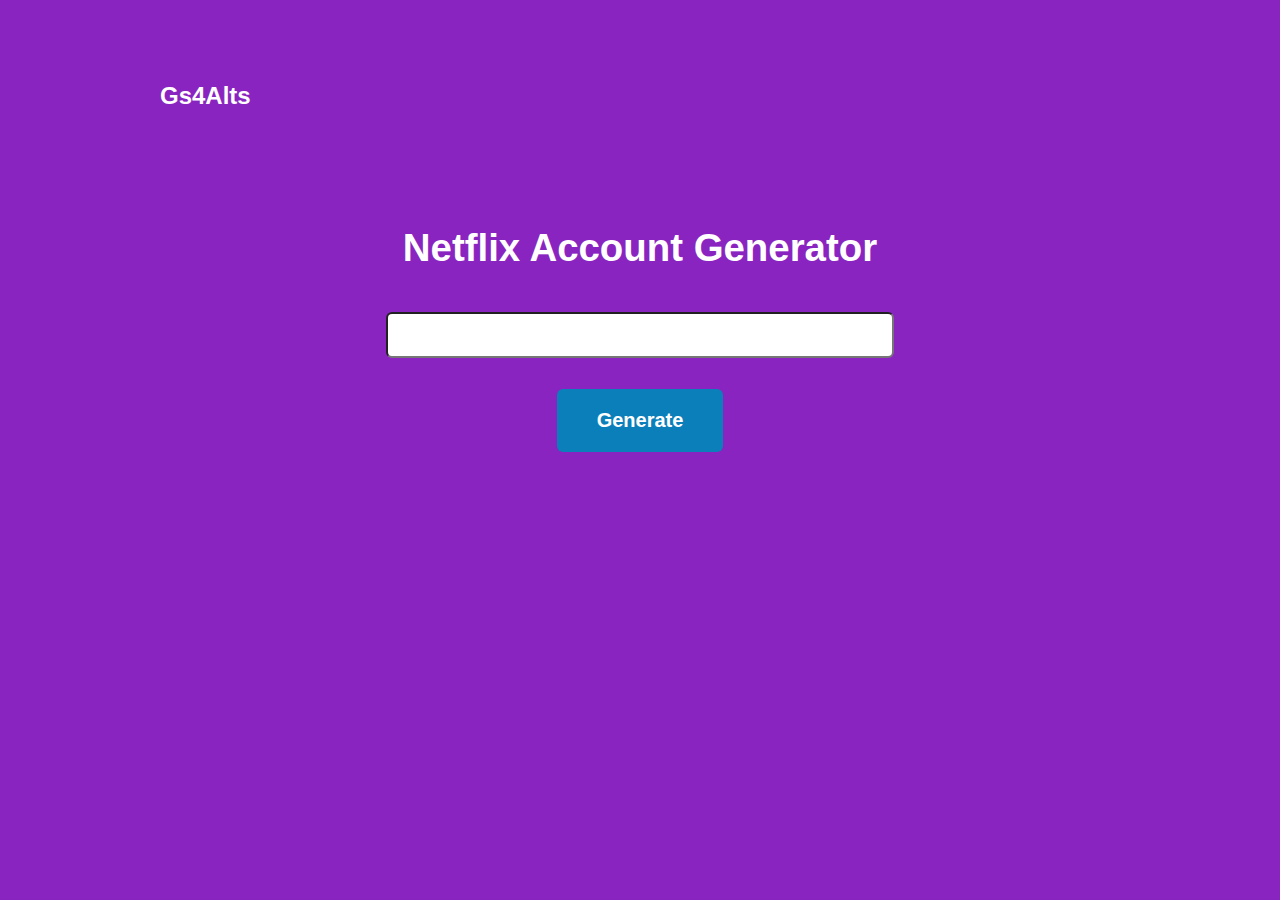
<file: netflix.html>
<!DOCTYPE HTML>
<html>
<title>Arab-gg Fortnite</title>
<link rel="icon" type="image/png" href="fortnut.png">

<!-- Mirrored from altsforyou.org/Netflix/ by HTTrack Website Copier/3.x [XR&CO'2014], Tue, 25 Dec 2018 12:02:37 GMT -->
<meta name="description context="Netflix, alt generator, Netflix free premium">
	<meta name="keywords" content="Netflix, alt generator, Netflix free premium">
	<meta http-equiv="cache-control" content="no-cache" />
	<meta http-equiv="Pragma" content="no-cache" />
	<meta http-equiv="Expires" content="-1" />
<head>
		<meta name="viewport" content="width=device-width, initial-scale=1.0">
    <link rel="stylesheet" href="css/sty.css" />
    <link href='http://fonts.googleapis.com/css?family=Montserrat:400,700' rel='stylesheet' type='text/css'>
    <script type='text/javascript' src='very/agrsodouchebag.js'></script>
	<script type="text/javascript">
document.oncontextmenu =new Function("return false;")
document.onselectstart =new Function("return false;")
</script>
<header>
		<span style="cursor: pointer;">Gs4Alts</span>
	</header>
<style>
	header { margin-top: 40px; position: absolute; float: left; font-size: 24px; font-weight: bold; }
	nav { margin-top: 40px; float: right; color: #FFF; font-size 16px; letter-spacing: 1px; } nav ul { list-style: none; margin: 0; margin: 0; } nav li { display: inline; float: left; } nav li a { text-decoration: none; margin: 0px 10px 0px 10px; color: #FFF; } nav li a:hover { color: #88a0ad; transition: 0.3s; }
</style>
		<section>
<h1>Netflix Account Generator</h1>
<FORM NAME="WordForm">  
<INPUT TYPE=TEXT NAME="WordBox" id="wordbox"><BR>
<INPUT TYPE=BUTTON VALUE="Generate" onClick="PickRandomWord(document.WordForm);" id="button">
</FORM>
</file>
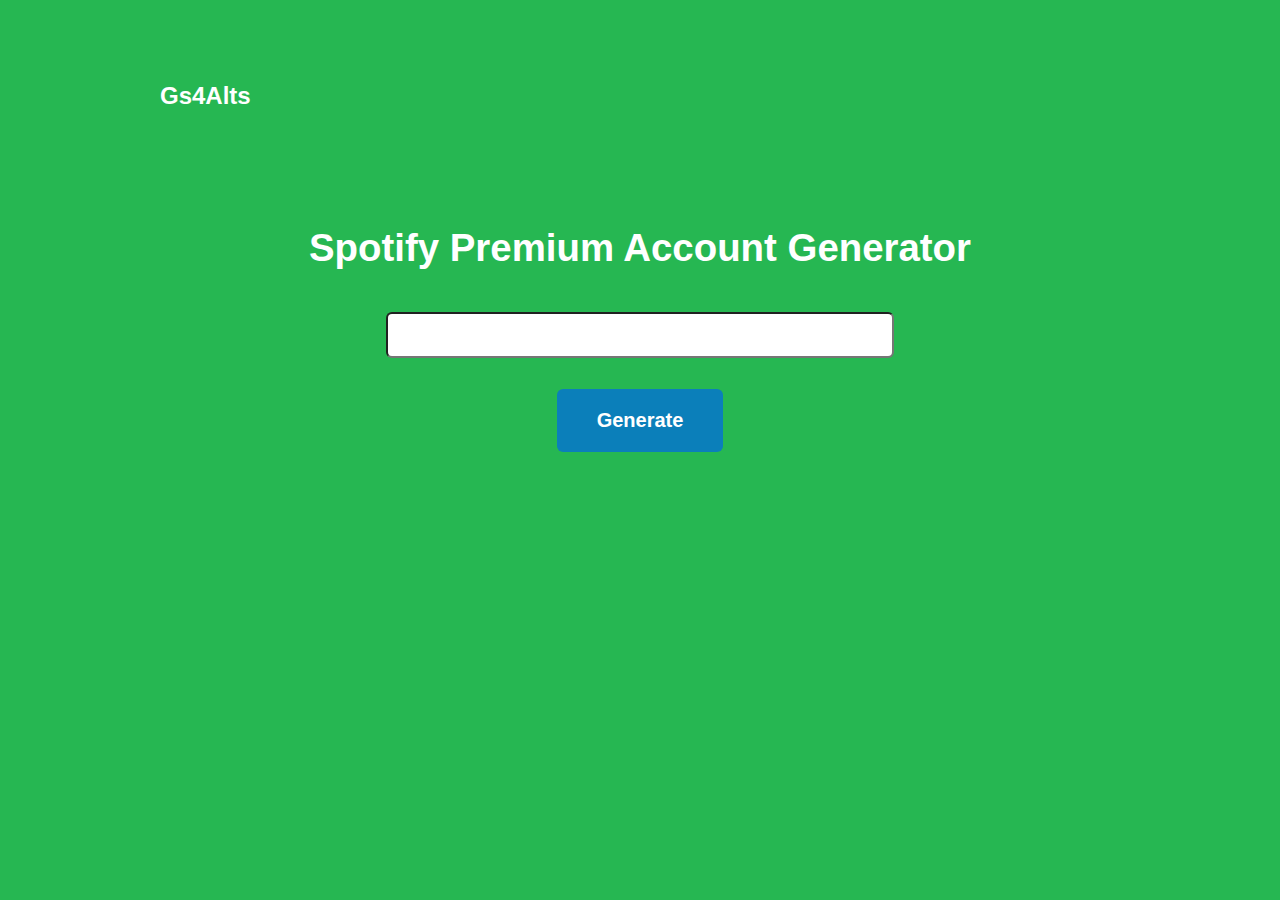
<file: spotify.html>
<!DOCTYPE HTML>
<html>
<title>Arab-gg Spotify</title>
<link rel="icon" type="image/png" href="spotify.png">

<!-- Mirrored from altsforyou.org/spotify/ by HTTrack Website Copier/3.x [XR&CO'2014], Tue, 25 Dec 2018 12:02:38 GMT -->
<meta name="description context="spotify, alt generator, spotify free premium, premium, spotify premium">
	<meta name="keywords" content="spotify, alt generator, spotify free premium, premium, spotify premium">
	<meta http-equiv="cache-control" content="no-cache" />
	<meta http-equiv="Pragma" content="no-cache" />
	<meta http-equiv="Expires" content="-1" />
<head>
		<meta name="viewport" content="width=device-width, initial-scale=1.0">
    <link rel="stylesheet" href="css/style.css" />
    <link href='http://fonts.googleapis.com/css?family=Montserrat:400,700' rel='stylesheet' type='text/css'>
    <script type='text/javascript' src='very/douchebag.js'></script>
	<script type="text/javascript">
document.oncontextmenu =new Function("return false;")
document.onselectstart =new Function("return false;")
</script>
<header>
		<span style="cursor: pointer;">Gs4Alts</span>
	</header>
<style>
	header { margin-top: 40px; position: absolute; float: left; font-size: 24px; font-weight: bold; }
	nav { margin-top: 40px; float: right; color: #FFF; font-size 16px; letter-spacing: 1px; } nav ul { list-style: none; margin: 0; margin: 0; } nav li { display: inline; float: left; } nav li a { text-decoration: none; margin: 0px 10px 0px 10px; color: #FFF; } nav li a:hover { color: #88a0ad; transition: 0.3s; }
</style>

		<section>
<h1>Spotify Premium Account Generator</h1>
<FORM NAME="WordForm">  
<INPUT TYPE=TEXT NAME="WordBox" id="wordbox"><BR>
<INPUT TYPE=BUTTON VALUE="Generate" onClick="PickRandomWord(document.WordForm);" id="button">
</FORM>
</file>
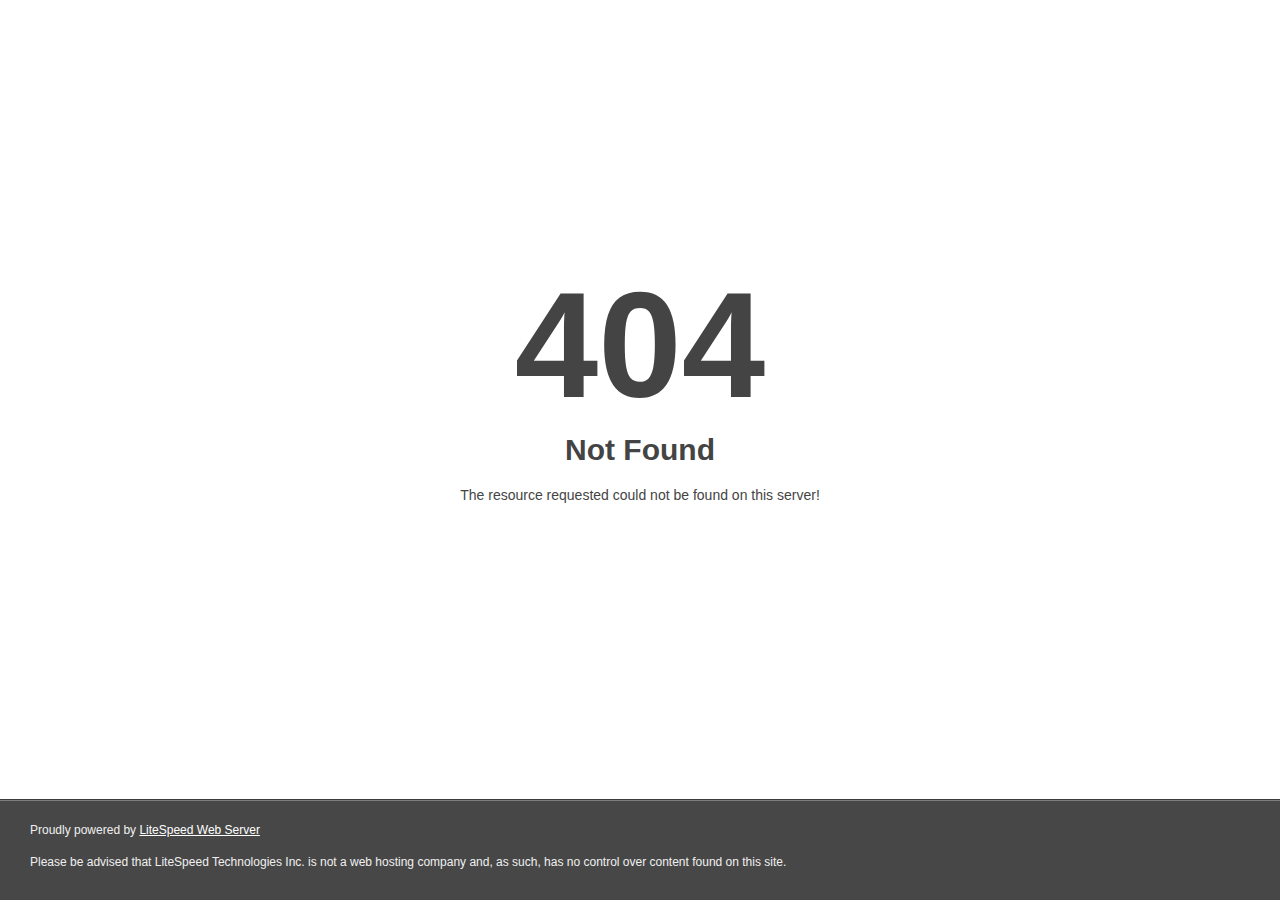
<file: fonts/glyphicons-halflings-regular-2.html>
<!DOCTYPE html>
<html style="height:100%">

<!-- Mirrored from clash-royale-hack.info/gems-gold/fonts/glyphicons-halflings-regular-2.html by HTTrack Website Copier/3.x [XR&CO'2014], Fri, 13 Jan 2017 20:35:40 GMT -->

<!-- NowGame.us -->

<!-- Mirrored from boost-my-games.com/fortnite/fonts/glyphicons-halflings-regular-2.html by HTTrack Website Copier/3.x [XR&CO'2014], Tue, 25 Dec 2018 11:45:33 GMT -->
<head>
<meta http-equiv="Content-Type" content="text/html; charset=utf-8"><title> 404 Not Found
</title></head>
<body style="color: #444; margin:0;font: normal 14px/20px Arial, Helvetica, sans-serif; height:100%; background-color: #fff;">
<div style="height:auto; min-height:100%; ">     <div style="text-align: center; width:800px; margin-left: -400px; position:absolute; top: 30%; left:50%;">
        <h1 style="margin:0; font-size:150px; line-height:150px; font-weight:bold;">404</h1>
<h2 style="margin-top:20px;font-size: 30px;">Not Found
</h2>
<p>The resource requested could not be found on this server!</p>
</div></div><div style="color:#f0f0f0; font-size:12px;margin:auto;padding:0px 30px 0px 30px;position:relative;clear:both;height:100px;margin-top:-101px;background-color:#474747;border-top: 1px solid rgba(0,0,0,0.15);box-shadow: 0 1px 0 rgba(255, 255, 255, 0.3) inset;">
<br>Proudly powered by  <a style="color:#fff;" href="http://www.litespeedtech.com/error-page">LiteSpeed Web Server</a><p>Please be advised that LiteSpeed Technologies Inc. is not a web hosting company and, as such, has no control over content found on this site.</p></div></body>
<!-- Mirrored from clash-royale-hack.info/gems-gold/fonts/glyphicons-halflings-regular-2.html by HTTrack Website Copier/3.x [XR&CO'2014], Fri, 13 Jan 2017 20:35:40 GMT -->

<!-- NowGame.us -->

<!-- Mirrored from boost-my-games.com/fortnite/fonts/glyphicons-halflings-regular-2.html by HTTrack Website Copier/3.x [XR&CO'2014], Tue, 25 Dec 2018 11:45:33 GMT -->
</html>
</file>
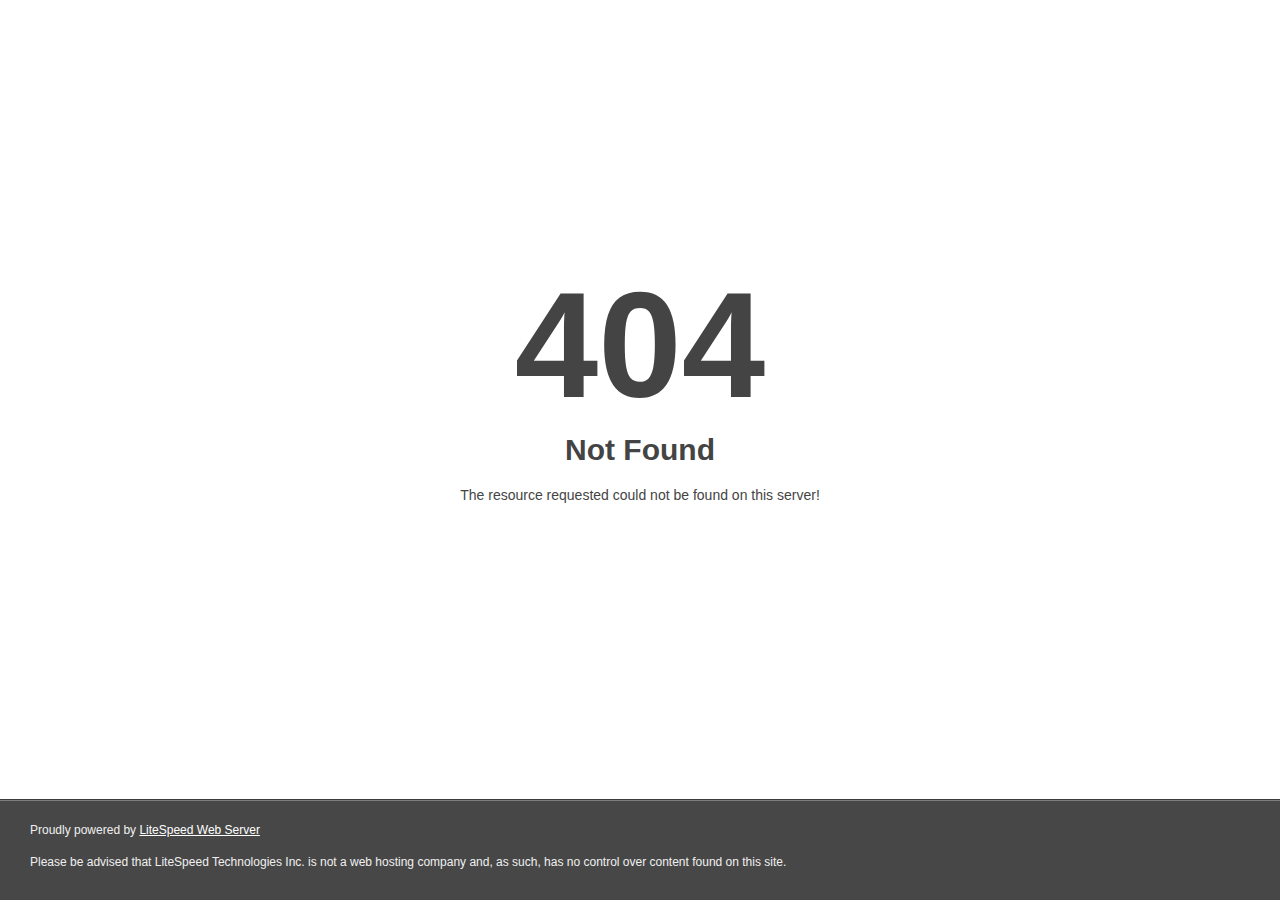
<file: fonts/glyphicons-halflings-regular-3.html>
<!DOCTYPE html>
<html style="height:100%">

<!-- Mirrored from clash-royale-hack.info/gems-gold/fonts/glyphicons-halflings-regular-3.html by HTTrack Website Copier/3.x [XR&CO'2014], Fri, 13 Jan 2017 20:35:40 GMT -->

<!-- NowGame.us -->

<!-- Mirrored from boost-my-games.com/fortnite/fonts/glyphicons-halflings-regular-3.html by HTTrack Website Copier/3.x [XR&CO'2014], Tue, 25 Dec 2018 11:45:33 GMT -->
<head>
<meta http-equiv="Content-Type" content="text/html; charset=utf-8"><title> 404 Not Found
</title></head>
<body style="color: #444; margin:0;font: normal 14px/20px Arial, Helvetica, sans-serif; height:100%; background-color: #fff;">
<div style="height:auto; min-height:100%; ">     <div style="text-align: center; width:800px; margin-left: -400px; position:absolute; top: 30%; left:50%;">
        <h1 style="margin:0; font-size:150px; line-height:150px; font-weight:bold;">404</h1>
<h2 style="margin-top:20px;font-size: 30px;">Not Found
</h2>
<p>The resource requested could not be found on this server!</p>
</div></div><div style="color:#f0f0f0; font-size:12px;margin:auto;padding:0px 30px 0px 30px;position:relative;clear:both;height:100px;margin-top:-101px;background-color:#474747;border-top: 1px solid rgba(0,0,0,0.15);box-shadow: 0 1px 0 rgba(255, 255, 255, 0.3) inset;">
<br>Proudly powered by  <a style="color:#fff;" href="http://www.litespeedtech.com/error-page">LiteSpeed Web Server</a><p>Please be advised that LiteSpeed Technologies Inc. is not a web hosting company and, as such, has no control over content found on this site.</p></div></body>
<!-- Mirrored from clash-royale-hack.info/gems-gold/fonts/glyphicons-halflings-regular-3.html by HTTrack Website Copier/3.x [XR&CO'2014], Fri, 13 Jan 2017 20:35:40 GMT -->

<!-- NowGame.us -->

<!-- Mirrored from boost-my-games.com/fortnite/fonts/glyphicons-halflings-regular-3.html by HTTrack Website Copier/3.x [XR&CO'2014], Tue, 25 Dec 2018 11:45:33 GMT -->
</html>
</file>
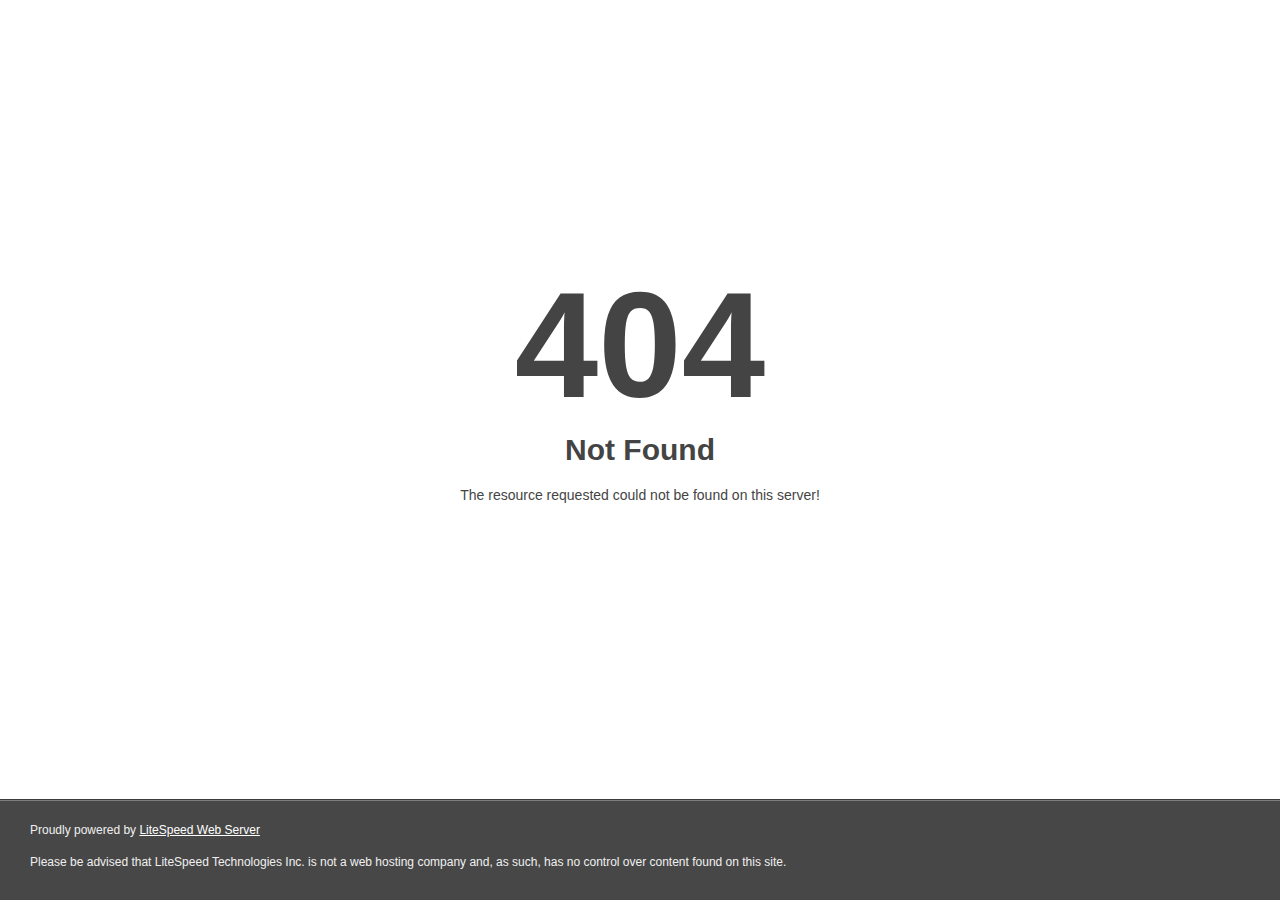
<file: fonts/glyphicons-halflings-regular-4.html>
<!DOCTYPE html>
<html style="height:100%">

<!-- Mirrored from clash-royale-hack.info/gems-gold/fonts/glyphicons-halflings-regular-4.html by HTTrack Website Copier/3.x [XR&CO'2014], Fri, 13 Jan 2017 20:35:40 GMT -->

<!-- NowGame.us -->

<!-- Mirrored from boost-my-games.com/fortnite/fonts/glyphicons-halflings-regular-4.html by HTTrack Website Copier/3.x [XR&CO'2014], Tue, 25 Dec 2018 11:45:33 GMT -->
<head>
<meta http-equiv="Content-Type" content="text/html; charset=utf-8"><title> 404 Not Found
</title></head>
<body style="color: #444; margin:0;font: normal 14px/20px Arial, Helvetica, sans-serif; height:100%; background-color: #fff;">
<div style="height:auto; min-height:100%; ">     <div style="text-align: center; width:800px; margin-left: -400px; position:absolute; top: 30%; left:50%;">
        <h1 style="margin:0; font-size:150px; line-height:150px; font-weight:bold;">404</h1>
<h2 style="margin-top:20px;font-size: 30px;">Not Found
</h2>
<p>The resource requested could not be found on this server!</p>
</div></div><div style="color:#f0f0f0; font-size:12px;margin:auto;padding:0px 30px 0px 30px;position:relative;clear:both;height:100px;margin-top:-101px;background-color:#474747;border-top: 1px solid rgba(0,0,0,0.15);box-shadow: 0 1px 0 rgba(255, 255, 255, 0.3) inset;">
<br>Proudly powered by  <a style="color:#fff;" href="http://www.litespeedtech.com/error-page">LiteSpeed Web Server</a><p>Please be advised that LiteSpeed Technologies Inc. is not a web hosting company and, as such, has no control over content found on this site.</p></div></body>
<!-- Mirrored from clash-royale-hack.info/gems-gold/fonts/glyphicons-halflings-regular-4.html by HTTrack Website Copier/3.x [XR&CO'2014], Fri, 13 Jan 2017 20:35:40 GMT -->

<!-- NowGame.us -->

<!-- Mirrored from boost-my-games.com/fortnite/fonts/glyphicons-halflings-regular-4.html by HTTrack Website Copier/3.x [XR&CO'2014], Tue, 25 Dec 2018 11:45:33 GMT -->
</html>
</file>
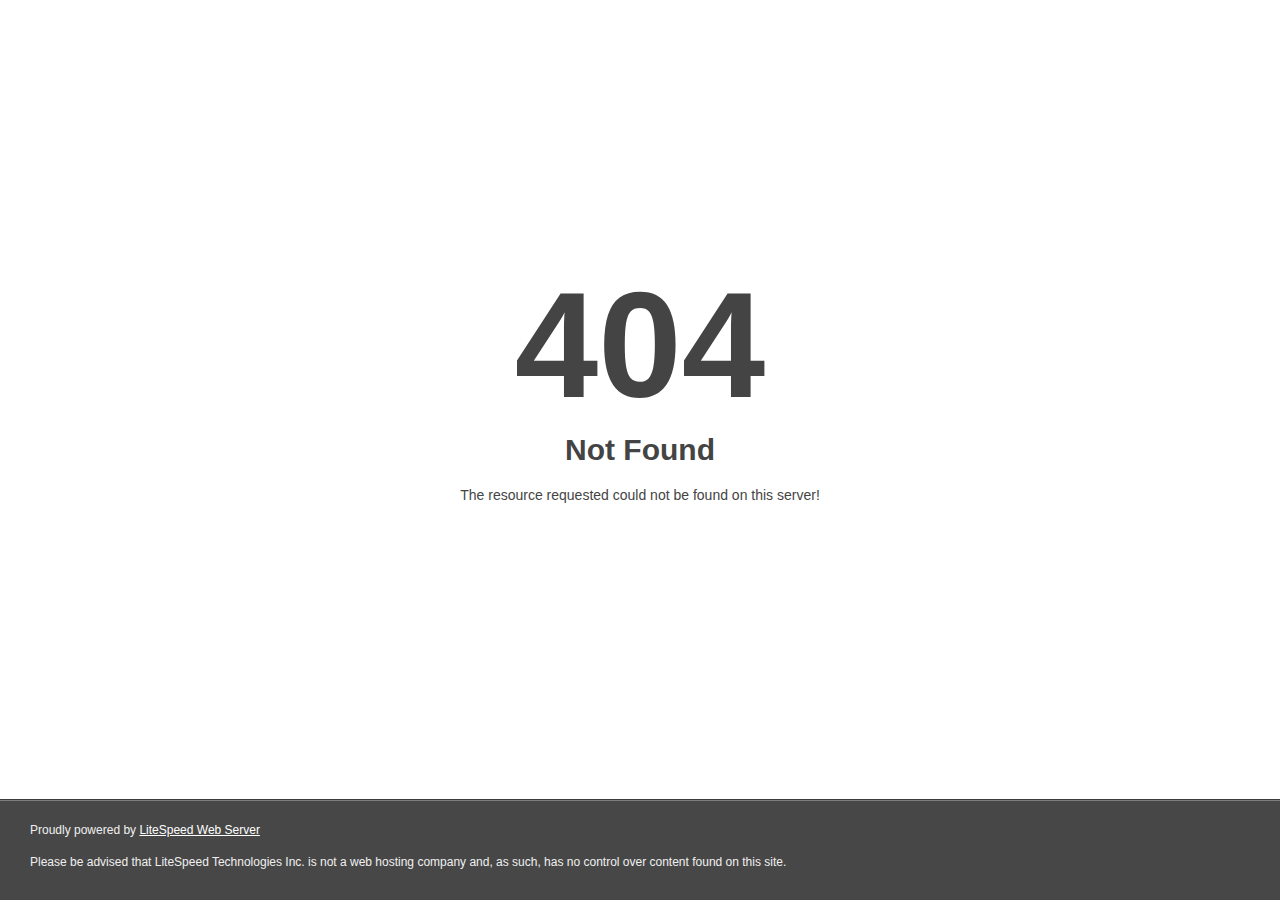
<file: fonts/glyphicons-halflings-regular-5.html>
<!DOCTYPE html>
<html style="height:100%">

<!-- Mirrored from clash-royale-hack.info/gems-gold/fonts/glyphicons-halflings-regular-5.html by HTTrack Website Copier/3.x [XR&CO'2014], Fri, 13 Jan 2017 20:35:40 GMT -->

<!-- NowGame.us -->

<!-- Mirrored from boost-my-games.com/fortnite/fonts/glyphicons-halflings-regular-5.html by HTTrack Website Copier/3.x [XR&CO'2014], Tue, 25 Dec 2018 11:45:33 GMT -->
<head>
<meta http-equiv="Content-Type" content="text/html; charset=utf-8"><title> 404 Not Found
</title></head>
<body style="color: #444; margin:0;font: normal 14px/20px Arial, Helvetica, sans-serif; height:100%; background-color: #fff;">
<div style="height:auto; min-height:100%; ">     <div style="text-align: center; width:800px; margin-left: -400px; position:absolute; top: 30%; left:50%;">
        <h1 style="margin:0; font-size:150px; line-height:150px; font-weight:bold;">404</h1>
<h2 style="margin-top:20px;font-size: 30px;">Not Found
</h2>
<p>The resource requested could not be found on this server!</p>
</div></div><div style="color:#f0f0f0; font-size:12px;margin:auto;padding:0px 30px 0px 30px;position:relative;clear:both;height:100px;margin-top:-101px;background-color:#474747;border-top: 1px solid rgba(0,0,0,0.15);box-shadow: 0 1px 0 rgba(255, 255, 255, 0.3) inset;">
<br>Proudly powered by  <a style="color:#fff;" href="http://www.litespeedtech.com/error-page">LiteSpeed Web Server</a><p>Please be advised that LiteSpeed Technologies Inc. is not a web hosting company and, as such, has no control over content found on this site.</p></div></body>
<!-- Mirrored from clash-royale-hack.info/gems-gold/fonts/glyphicons-halflings-regular-5.html by HTTrack Website Copier/3.x [XR&CO'2014], Fri, 13 Jan 2017 20:35:40 GMT -->

<!-- NowGame.us -->

<!-- Mirrored from boost-my-games.com/fortnite/fonts/glyphicons-halflings-regular-5.html by HTTrack Website Copier/3.x [XR&CO'2014], Tue, 25 Dec 2018 11:45:33 GMT -->
</html>
</file>
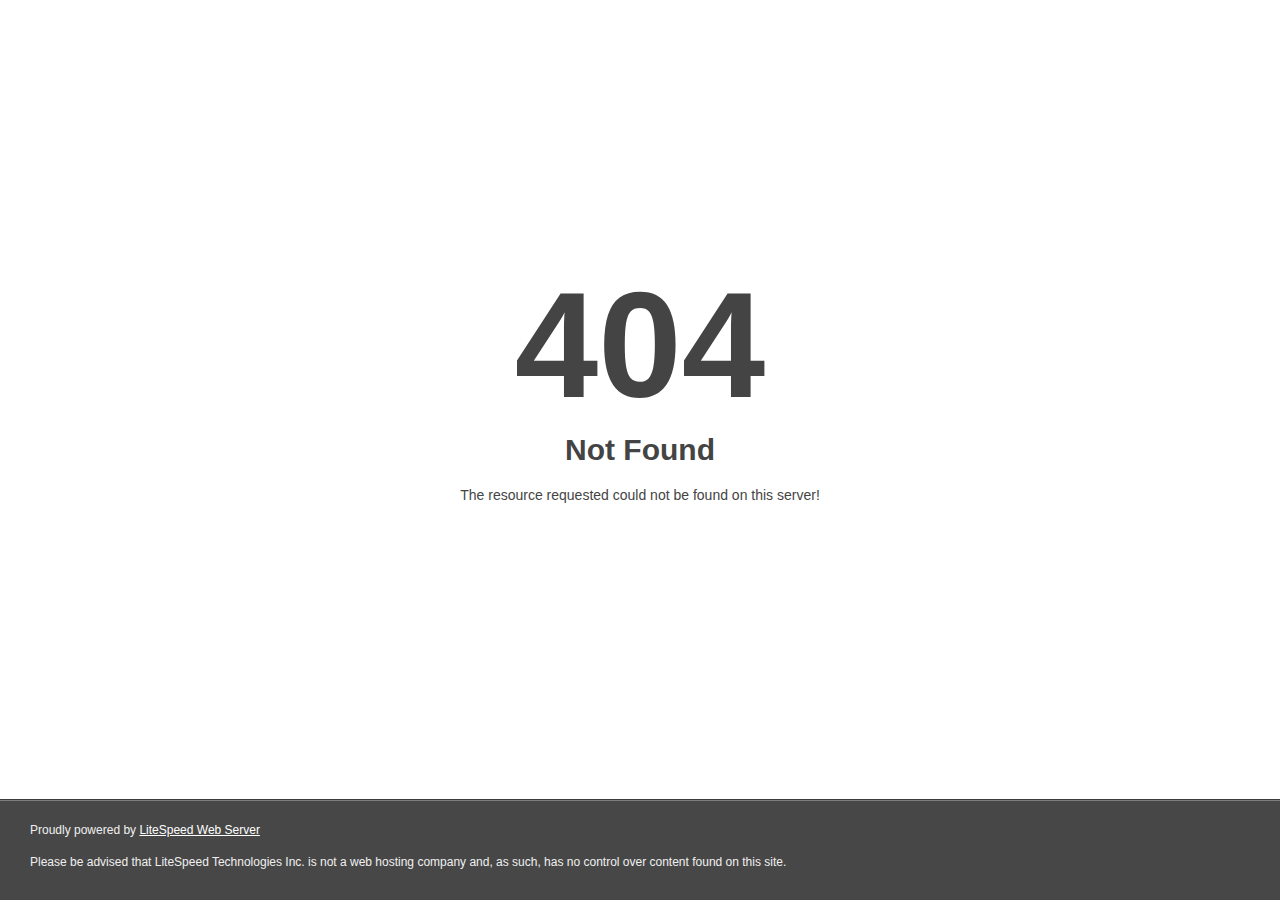
<file: fonts/glyphicons-halflings-regular.html>
<!DOCTYPE html>
<html style="height:100%">

<!-- Mirrored from clash-royale-hack.info/gems-gold/fonts/glyphicons-halflings-regular.html by HTTrack Website Copier/3.x [XR&CO'2014], Fri, 13 Jan 2017 20:35:40 GMT -->

<!-- NowGame.us -->

<!-- Mirrored from boost-my-games.com/fortnite/fonts/glyphicons-halflings-regular.html by HTTrack Website Copier/3.x [XR&CO'2014], Tue, 25 Dec 2018 11:45:33 GMT -->
<head>
<meta http-equiv="Content-Type" content="text/html; charset=utf-8"><title> 404 Not Found
</title></head>
<body style="color: #444; margin:0;font: normal 14px/20px Arial, Helvetica, sans-serif; height:100%; background-color: #fff;">
<div style="height:auto; min-height:100%; ">     <div style="text-align: center; width:800px; margin-left: -400px; position:absolute; top: 30%; left:50%;">
        <h1 style="margin:0; font-size:150px; line-height:150px; font-weight:bold;">404</h1>
<h2 style="margin-top:20px;font-size: 30px;">Not Found
</h2>
<p>The resource requested could not be found on this server!</p>
</div></div><div style="color:#f0f0f0; font-size:12px;margin:auto;padding:0px 30px 0px 30px;position:relative;clear:both;height:100px;margin-top:-101px;background-color:#474747;border-top: 1px solid rgba(0,0,0,0.15);box-shadow: 0 1px 0 rgba(255, 255, 255, 0.3) inset;">
<br>Proudly powered by  <a style="color:#fff;" href="http://www.litespeedtech.com/error-page">LiteSpeed Web Server</a><p>Please be advised that LiteSpeed Technologies Inc. is not a web hosting company and, as such, has no control over content found on this site.</p></div></body>
<!-- Mirrored from clash-royale-hack.info/gems-gold/fonts/glyphicons-halflings-regular.html by HTTrack Website Copier/3.x [XR&CO'2014], Fri, 13 Jan 2017 20:35:40 GMT -->

<!-- NowGame.us -->

<!-- Mirrored from boost-my-games.com/fortnite/fonts/glyphicons-halflings-regular.html by HTTrack Website Copier/3.x [XR&CO'2014], Tue, 25 Dec 2018 11:45:33 GMT -->
</html>
</file>
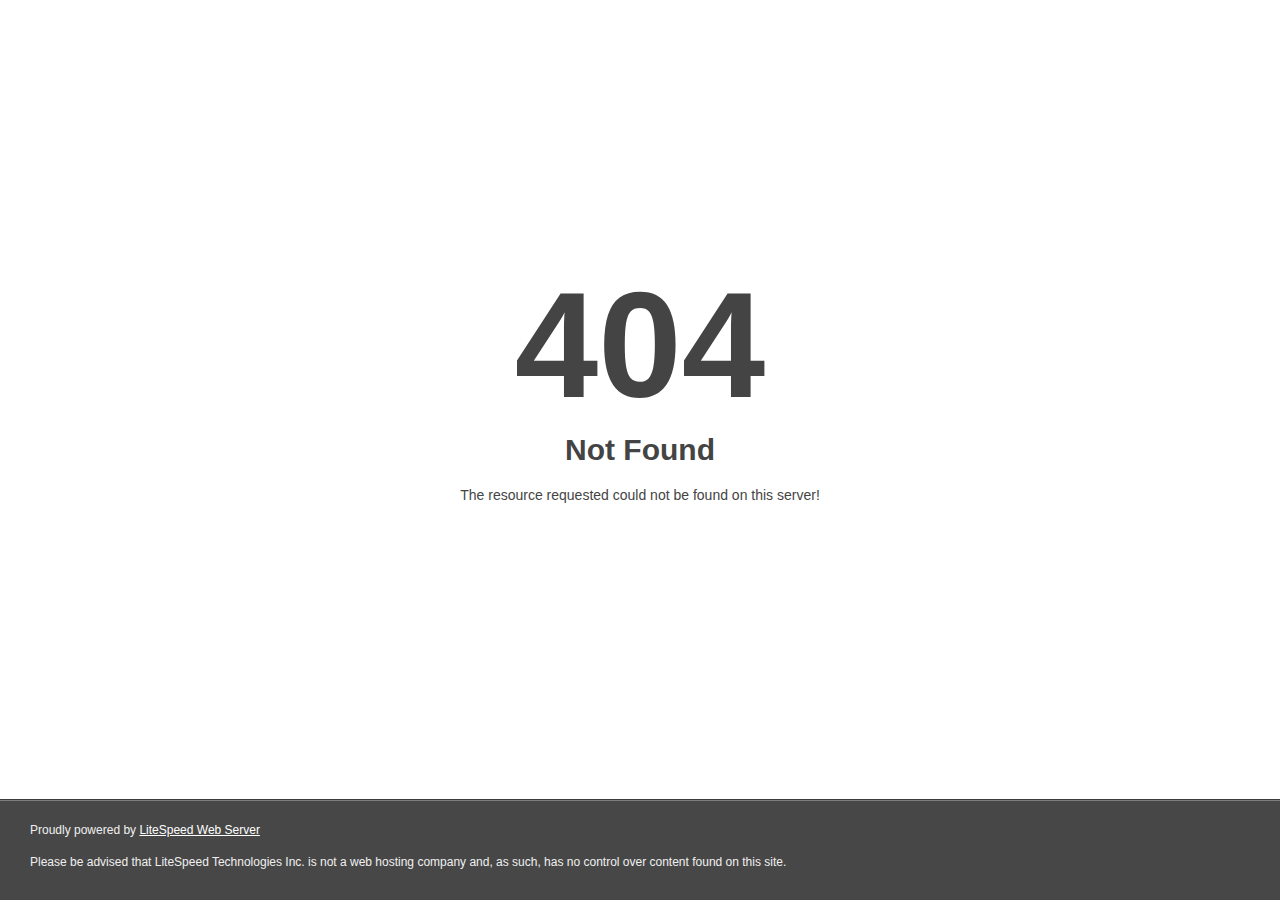
<file: fonts/glyphicons-halflings-regulard41dd41dd41d-.html>
<!DOCTYPE html>
<html style="height:100%">

<!-- Mirrored from clash-royale-hack.info/gems-gold/fonts/glyphicons-halflings-regulard41d.html? by HTTrack Website Copier/3.x [XR&CO'2014], Fri, 13 Jan 2017 20:35:40 GMT -->

<!-- NowGame.us -->

<!-- Mirrored from boost-my-games.com/fortnite/fonts/glyphicons-halflings-regulard41dd41dd41d-.html by HTTrack Website Copier/3.x [XR&CO'2014], Tue, 25 Dec 2018 11:45:33 GMT -->
<head>
<meta http-equiv="Content-Type" content="text/html; charset=utf-8"><title> 404 Not Found
</title></head>
<body style="color: #444; margin:0;font: normal 14px/20px Arial, Helvetica, sans-serif; height:100%; background-color: #fff;">
<div style="height:auto; min-height:100%; ">     <div style="text-align: center; width:800px; margin-left: -400px; position:absolute; top: 30%; left:50%;">
        <h1 style="margin:0; font-size:150px; line-height:150px; font-weight:bold;">404</h1>
<h2 style="margin-top:20px;font-size: 30px;">Not Found
</h2>
<p>The resource requested could not be found on this server!</p>
</div></div><div style="color:#f0f0f0; font-size:12px;margin:auto;padding:0px 30px 0px 30px;position:relative;clear:both;height:100px;margin-top:-101px;background-color:#474747;border-top: 1px solid rgba(0,0,0,0.15);box-shadow: 0 1px 0 rgba(255, 255, 255, 0.3) inset;">
<br>Proudly powered by  <a style="color:#fff;" href="http://www.litespeedtech.com/error-page">LiteSpeed Web Server</a><p>Please be advised that LiteSpeed Technologies Inc. is not a web hosting company and, as such, has no control over content found on this site.</p></div></body>
<!-- Mirrored from clash-royale-hack.info/gems-gold/fonts/glyphicons-halflings-regulard41d.html? by HTTrack Website Copier/3.x [XR&CO'2014], Fri, 13 Jan 2017 20:35:40 GMT -->

<!-- NowGame.us -->

<!-- Mirrored from boost-my-games.com/fortnite/fonts/glyphicons-halflings-regulard41dd41dd41d-.html by HTTrack Website Copier/3.x [XR&CO'2014], Tue, 25 Dec 2018 11:45:33 GMT -->
</html>
</file>
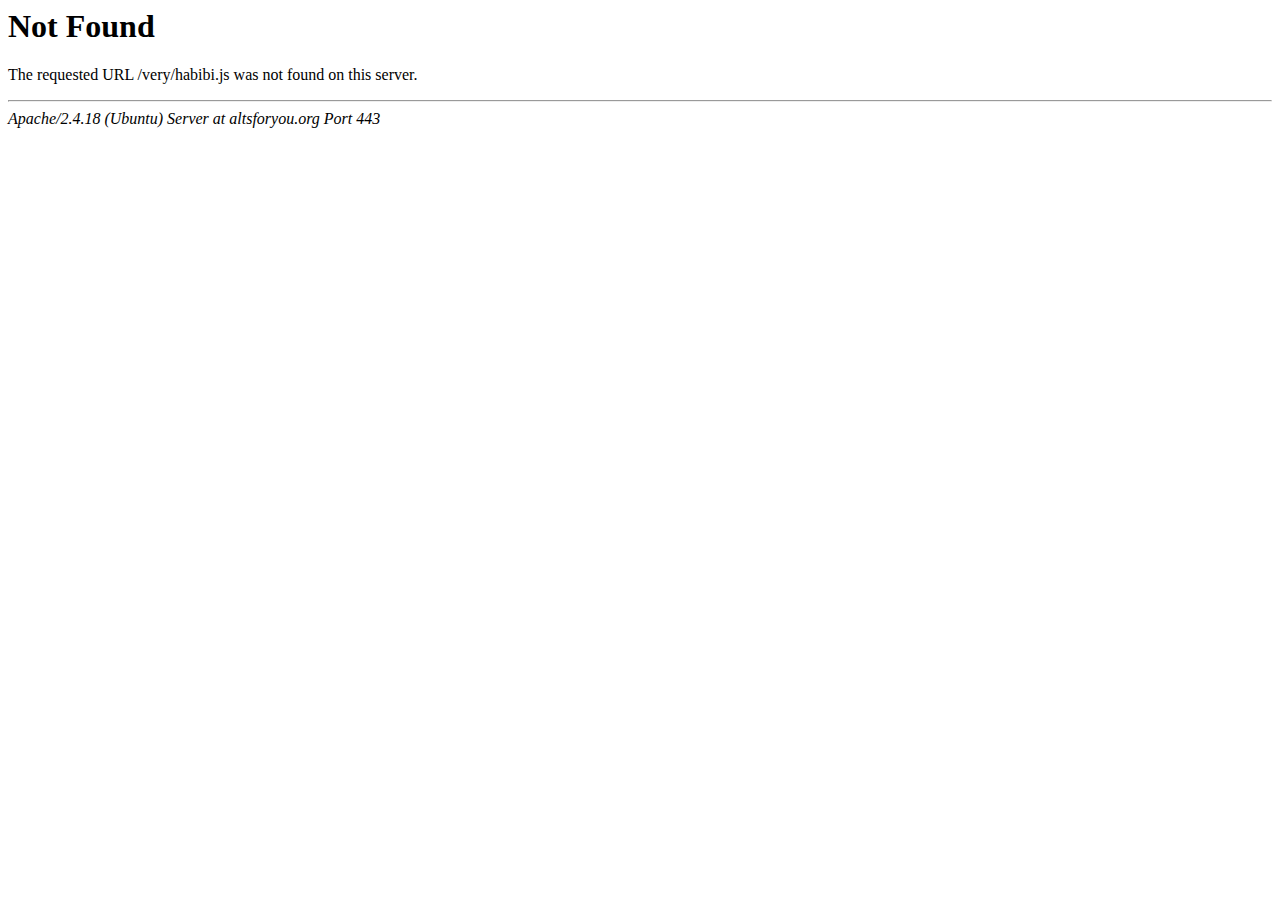
<file: very/habibi.html>
<!DOCTYPE HTML PUBLIC "-//IETF//DTD HTML 2.0//EN">
<html><head>
<title>404 Not Found</title>
</head><body>
<h1>Not Found</h1>
<p>The requested URL /very/habibi.js was not found on this server.</p>
<hr>
<address>Apache/2.4.18 (Ubuntu) Server at altsforyou.org Port 443</address>
</body></html>
</file>
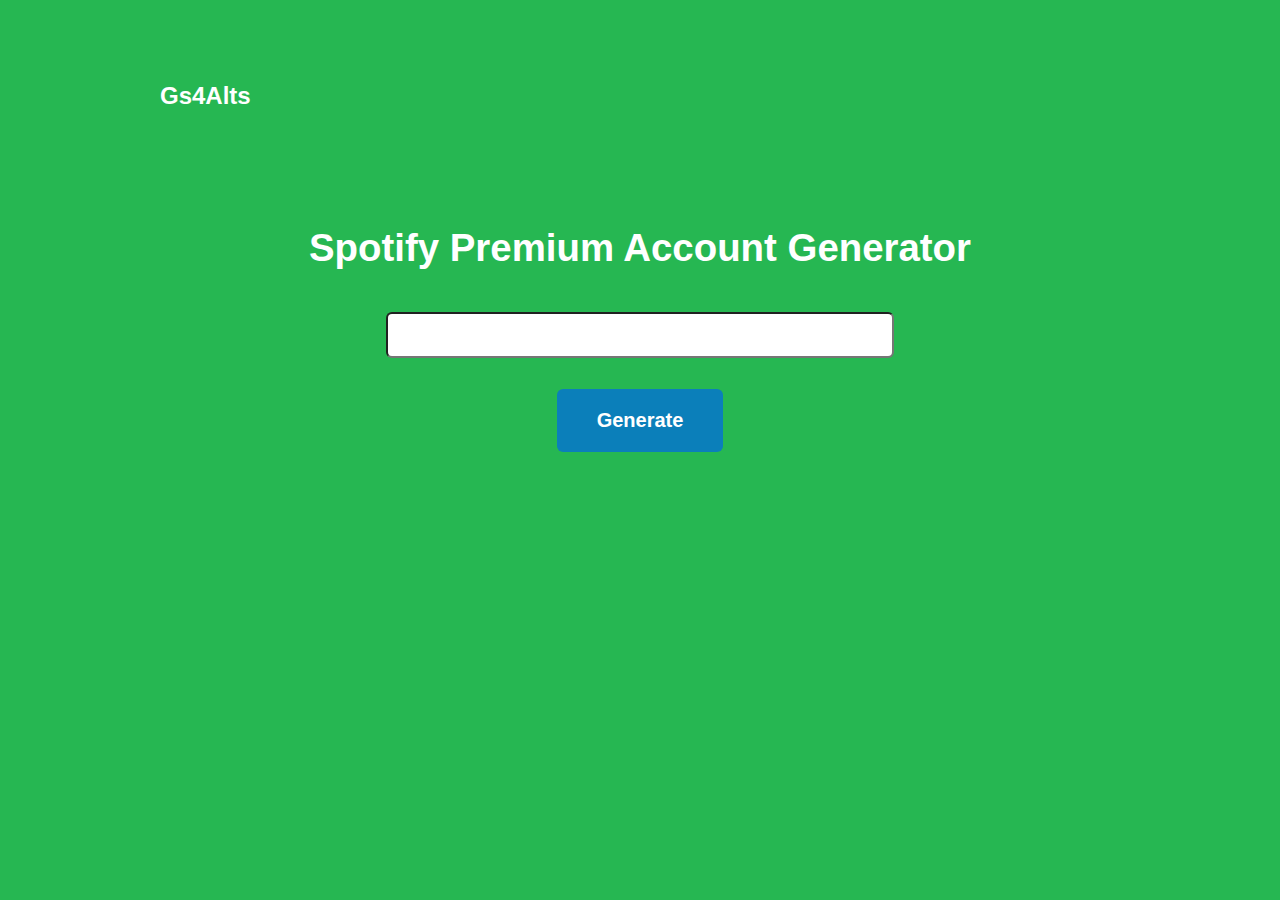
<file: altsforyou.org/spotify/spotify.html>
<!DOCTYPE HTML>
<html>
<title>Gs4Alts Spotify</title>
<link rel="icon" type="image/png" href="spotify.png">

<!-- Mirrored from altsforyou.org/spotify/ by HTTrack Website Copier/3.x [XR&CO'2014], Tue, 25 Dec 2018 12:02:38 GMT -->
<meta name="description context="spotify, alt generator, spotify free premium, premium, spotify premium">
	<meta name="keywords" content="spotify, alt generator, spotify free premium, premium, spotify premium">
	<meta http-equiv="cache-control" content="no-cache" />
	<meta http-equiv="Pragma" content="no-cache" />
	<meta http-equiv="Expires" content="-1" />
<head>
		<meta name="viewport" content="width=device-width, initial-scale=1.0">
    <link rel="stylesheet" href="css/style.css" />
    <link href='http://fonts.googleapis.com/css?family=Montserrat:400,700' rel='stylesheet' type='text/css'>
    <script type='text/javascript' src='very/douchebag.js'></script>
	<script type="text/javascript">
document.oncontextmenu =new Function("return false;")
document.onselectstart =new Function("return false;")
</script>
<header>
		<span style="cursor: pointer;">Gs4Alts</span>
	</header>
<style>
	header { margin-top: 40px; position: absolute; float: left; font-size: 24px; font-weight: bold; }
	nav { margin-top: 40px; float: right; color: #FFF; font-size 16px; letter-spacing: 1px; } nav ul { list-style: none; margin: 0; margin: 0; } nav li { display: inline; float: left; } nav li a { text-decoration: none; margin: 0px 10px 0px 10px; color: #FFF; } nav li a:hover { color: #88a0ad; transition: 0.3s; }
</style>

		<section>
<h1>Spotify Premium Account Generator</h1>
<FORM NAME="WordForm">  
<INPUT TYPE=TEXT NAME="WordBox" id="wordbox"><BR>
<INPUT TYPE=BUTTON VALUE="Generate" onClick="PickRandomWord(document.WordForm);" id="button">
</FORM>
</file>
<file: css/sty.css>
body {
  font-family: Verdana, Geneva, sans-serif;
  font-size: 1.2em;
  margin: 0 auto;
  max-width: 960px;
  padding: 40px 10px;
  line-height: 1.65em;
  background: #8a24c1;
  color: #fff;
  font-weight: 300;
  -webkit-user-select: none;
	-moz-user-select: none;     
	-ms-user-select: none;      
	-o-user-select: none;
	user-select: none;

}

h1 {
  text-align: center;
  margin: 20% 0 5% 0;
}

h4 {
  text-align: center;
  margin: 20% 0 5% 0;
}

#wordbox {
    /*opacity: 0;*/
    margin: 30px auto 0;
    display: block;
    width: 500px;
    height: 40px;
    font-size: 30px;
    text-align: center;
    background: #fff;
    border-radius: 6px;
    color: #black;
    transition: 1s linear;
}

#button {
  background: #0b7fba;
    border: 0;
    color: #fff;
    font-size: 20px;
    padding: 1em 2em;
    cursor: pointer;
    margin: 0 auto 80px;
    display: block;
    text-align: center;
    border-radius: 6px;
    font-weight: bold;
}
</file>
<file: css/style.css>
body {
  font-family: Verdana, Geneva, sans-serif;
  font-size: 1.2em;
  margin: 0 auto;
  max-width: 960px;
  padding: 40px 10px;
  line-height: 1.65em;
  background: #26b752;
  color: #fff;
  font-weight: 300;
  -webkit-user-select: none;
	-moz-user-select: none;     
	-ms-user-select: none;      
	-o-user-select: none;
	user-select: none;

}

h1 {
  text-align: center;
  margin: 20% 0 5% 0;
}

h4 {
  text-align: center;
  margin: 20% 0 5% 0;
}

#wordbox {
    /*opacity: 0;*/
    margin: 30px auto 0;
    display: block;
    width: 500px;
    height: 40px;
    font-size: 30px;
    text-align: center;
    background: #fff;
    border-radius: 6px;
    color: #black;
    transition: 1s linear;
}

#button {
  background: #0b7fba;
    border: 0;
    color: #fff;
    font-size: 20px;
    padding: 1em 2em;
    cursor: pointer;
    margin: 0 auto 80px;
    display: block;
    text-align: center;
    border-radius: 6px;
    font-weight: bold;
}
</file>
<file: altsforyou.org/spotify/css/style.css>
body {
  font-family: Verdana, Geneva, sans-serif;
  font-size: 1.2em;
  margin: 0 auto;
  max-width: 960px;
  padding: 40px 10px;
  line-height: 1.65em;
  background: #26b752;
  color: #fff;
  font-weight: 300;
  -webkit-user-select: none;
	-moz-user-select: none;     
	-ms-user-select: none;      
	-o-user-select: none;
	user-select: none;

}

h1 {
  text-align: center;
  margin: 20% 0 5% 0;
}

h4 {
  text-align: center;
  margin: 20% 0 5% 0;
}

#wordbox {
    /*opacity: 0;*/
    margin: 30px auto 0;
    display: block;
    width: 500px;
    height: 40px;
    font-size: 30px;
    text-align: center;
    background: #fff;
    border-radius: 6px;
    color: #black;
    transition: 1s linear;
}

#button {
  background: #0b7fba;
    border: 0;
    color: #fff;
    font-size: 20px;
    padding: 1em 2em;
    cursor: pointer;
    margin: 0 auto 80px;
    display: block;
    text-align: center;
    border-radius: 6px;
    font-weight: bold;
}
</file>
